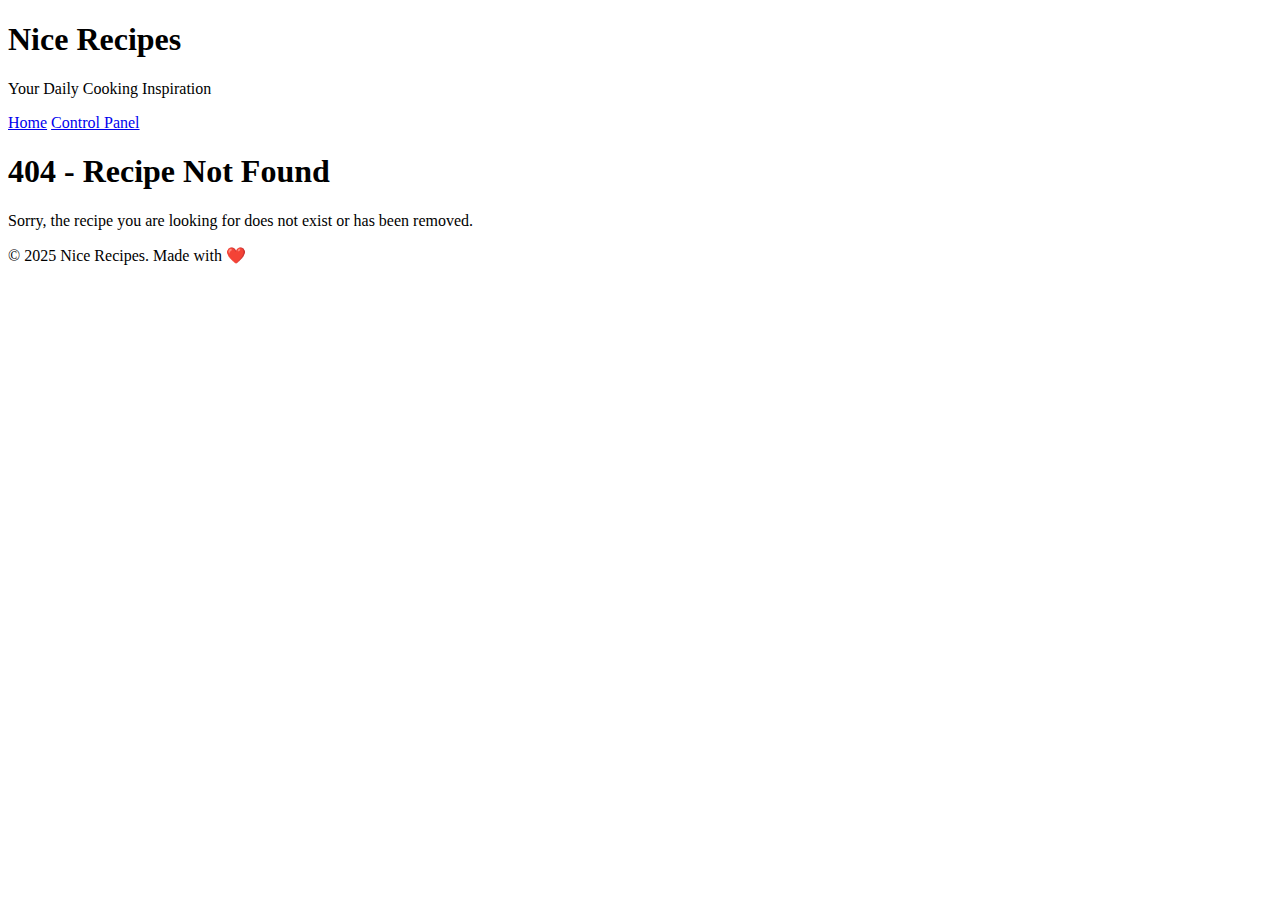
<file: artikel.html>
<!DOCTYPE html>
<html lang="en">
<head>
    <meta charset="UTF-8">
    <meta name="viewport" content="width=device-width, initial-scale=1.0">
    
    <title>Loading Recipe...</title>
    <meta name="description" content="">
    
    <link rel="stylesheet" href="css/style.css">
</head>
<body>

    <header class="site-header">
        <div class="container">
            <h1>Nice Recipes</h1>
            <p class="tagline">Your Daily Cooking Inspiration</p>
        </div>
    </header>

    <nav>
        <a href="index.html">Home</a>
        <a href="admin.html">Control Panel</a>
    </nav>

    <main class="container">
        <article id="recipe-article-container">
            <p style="text-align:center;">Loading recipe content...</p>
        </article>

        <section class="related-posts">
            <h2>You Might Also Like</h2>
            <div id="related-posts-grid" class="recipe-grid">
                </div>
        </section>
    </main>

    <footer class="site-footer">
        <p>&copy; 2025 Nice Recipes. Made with ❤️</p>
    </footer>

    <script src="js/app.js"></script>
</body>
</html>
</file>
<file: css/style.css>
/* (Tambahkan di akhir file css/style.css) */

/* --- AI Generator & Loader --- */
#ai-generator {
    background-color: #2a2a2a;
    padding: 30px;
    border-radius: 8px;
    border: 1px solid #444;
    margin-bottom: 40px;
}

#ai-generator h3 {
    text-align: center;
    margin-bottom: 20px;
    font-size: 1.5rem;
}

.ai-controls {
    display: flex;
    gap: 15px;
}

#keyword-input {
    flex-grow: 1;
    padding: 12px;
    background-color: #333;
    border: 1px solid #555;
    color: #f5f5f5;
    border-radius: 5px;
    font-size: 1rem;
}

#generate-btn {
    padding: 12px 25px;
    background-color: #007bff; /* Biru yang lebih menonjol */
    color: white;
    border: none;
    border-radius: 5px;
    font-size: 1rem;
    font-weight: bold;
    cursor: pointer;
    transition: background-color 0.3s;
}

#generate-btn:hover {
    background-color: #0056b3;
}

#generate-btn:disabled {
    background-color: #555;
    cursor: not-allowed;
}

.loader-container {
    text-align: center;
    padding: 20px;
}

/* Spinner sederhana */
.loader {
    border: 5px solid #f3f3f3;
    border-top: 5px solid #4dabf7;
    border-radius: 50%;
    width: 50px;
    height: 50px;
    animation: spin 1s linear infinite;
    margin: 20px auto;
    display: none; /* Sembunyi secara default */
}

@keyframes spin {
    0% { transform: rotate(0deg); }
    100% { transform: rotate(360deg); }
}
</file>
